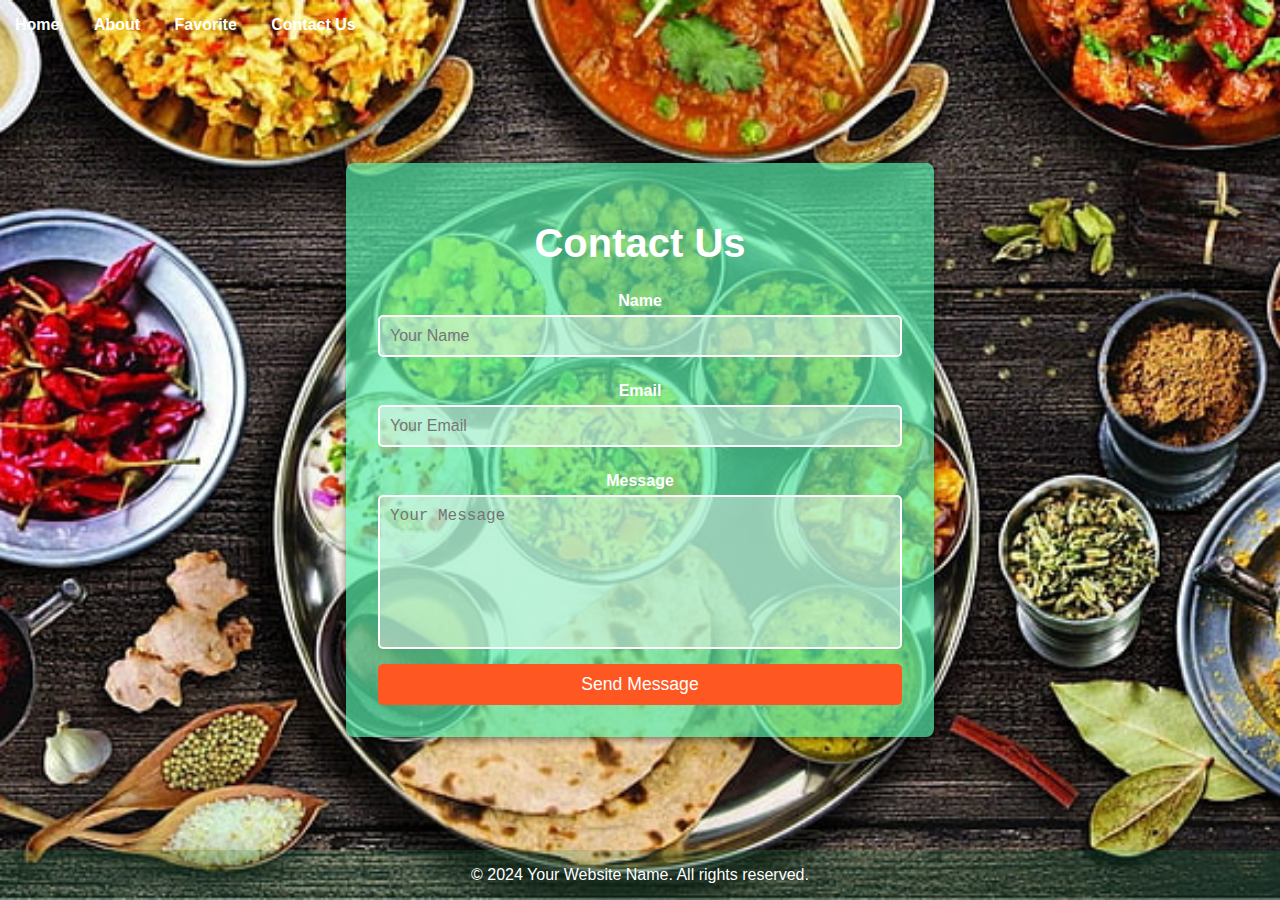
<file: recepi/contact.html>
<!DOCTYPE html>
<html lang="en">
<head>
    <meta charset="UTF-8">
    <meta name="viewport" content="width=device-width, initial-scale=1.0">
    
    <title>Contact Us</title>
    <link rel="shortcut icon" href="icon.webp" type="image/svg+xml">
    <style>
        /* Body and Background */
        body {
            margin: 0;
            font-family: 'Arial', sans-serif;
            height: 100vh; /* Full height of the viewport */
            display: flex; /* Use flexbox for centering */
            flex-direction: column; /* Column layout */
            justify-content: center; /* Center items vertically */
            align-items: center; /* Center items horizontally */
            background: url('login.jpg') no-repeat center center fixed; /* Set background image */
            background-size: cover; /* Cover the entire page */
            color: #fff; /* Text color */
            overflow: hidden; /* Prevent scrolling */
        }

        /* Header Navigation */
        header {
            width: 100%; /* Full width for the header */
            padding: 1rem 2rem;
            position: absolute; /* Position absolute for header */
            top: 0; /* Align to the top */
        }

        nav a {
            color: #fff; /* White text for links */
            margin: 0 15px;
            text-decoration: none;
            font-weight: bold;
        }

        nav a:hover {
            text-decoration: underline; /* Underline on hover */
        }

        /* Container for Title */
        .container {
            text-align: center;
        }

        .title h1 {
            font-size: 2.5rem;
            margin-bottom: 1rem;
        }

        /* Contact Wrapper */
        .contact-wrapper {
            max-width: 800px; /* Increased width for the form */
            margin: 2rem auto;
            padding: 2rem;
            background: rgba(84, 238, 171, 0.685); /* Darker background for the form */
            border-radius: 8px;
            box-shadow: 0 2px 10px rgba(0, 0, 0, 0.5);
        }

        /* Contact Form */
        .contact-form {
            display: flex;
            flex-direction: column;
        }

        .contact-form label {
            margin: 10px 0 5px;
            font-weight: 600;
        }

        .contact-form input,
        .contact-form textarea {
            padding: 10px;
            border: 2px solid #fff; /* White border for inputs */
            border-radius: 5px;
            font-size: 1rem;
            outline: none;
            margin-bottom: 15px;
            background: rgba(248, 246, 246, 0.456); /* Slightly transparent background */
            color: #f1eaea; /* Input text color */
        }

        .contact-form input:focus,
        .contact-form textarea:focus {
            border-color: #fff; /* Change border color on focus */
        }

        .contact-form textarea {
            resize: none;
            height: 130px;
            width: 500px;
        }

        /* Submit Button */
        .submit-btn {
            padding: 10px;
            font-size: 1.1rem;
            color: #fff;
            background: #ff5722; /* Button color */
            border: none;
            border-radius: 5px;
            cursor: pointer;
            transition: background 0.4s;
        }

        .submit-btn:hover {
            background: #e64a19; /* Darker shade on hover */
        }

        /* Footer */
        footer {
            text-align: center;
            padding: 1rem 0;
            background: rgba(36, 134, 80, 0.222); /* Semi-transparent footer background */
            position: absolute; /* Position absolute for footer */
            bottom: 0; /* Align to the bottom */
            width: 100%; /* Full width for footer */
        }

        footer p {
            margin: 0;
            color: #fff; /* Footer text color */
        }
    </style>
</head>
<body>
    <header>
        <nav>
            <a href="index.html">Home</a>
            <a href="about.html">About</a>
            <a href="favorite.html">Favorite</a>
            <a href="contact.html">Contact Us</a>
            
        </nav>
    </header>

    <div class="container">
        <div class="contact-wrapper">
            <div class="title">
                <h1>Contact Us</h1>
            </div>
            <form class="contact-form">
                <label for="name">Name</label>
                <input type="text" id="name" name="name" required placeholder="Your Name">

                <label for="email">Email</label>
                <input type="email" id="email" name="email" required placeholder="Your Email">

                <label for="message">Message</label>
                <textarea id="message" name="message" required placeholder="Your Message"></textarea>

                <button type="submit" class="submit-btn">Send Message</button>
            </form>
        </div>
    </div>

    <footer>
        <p>&copy; 2024 Your Website Name. All rights reserved.</p>
    </footer>
</body>
</html>
</file>
